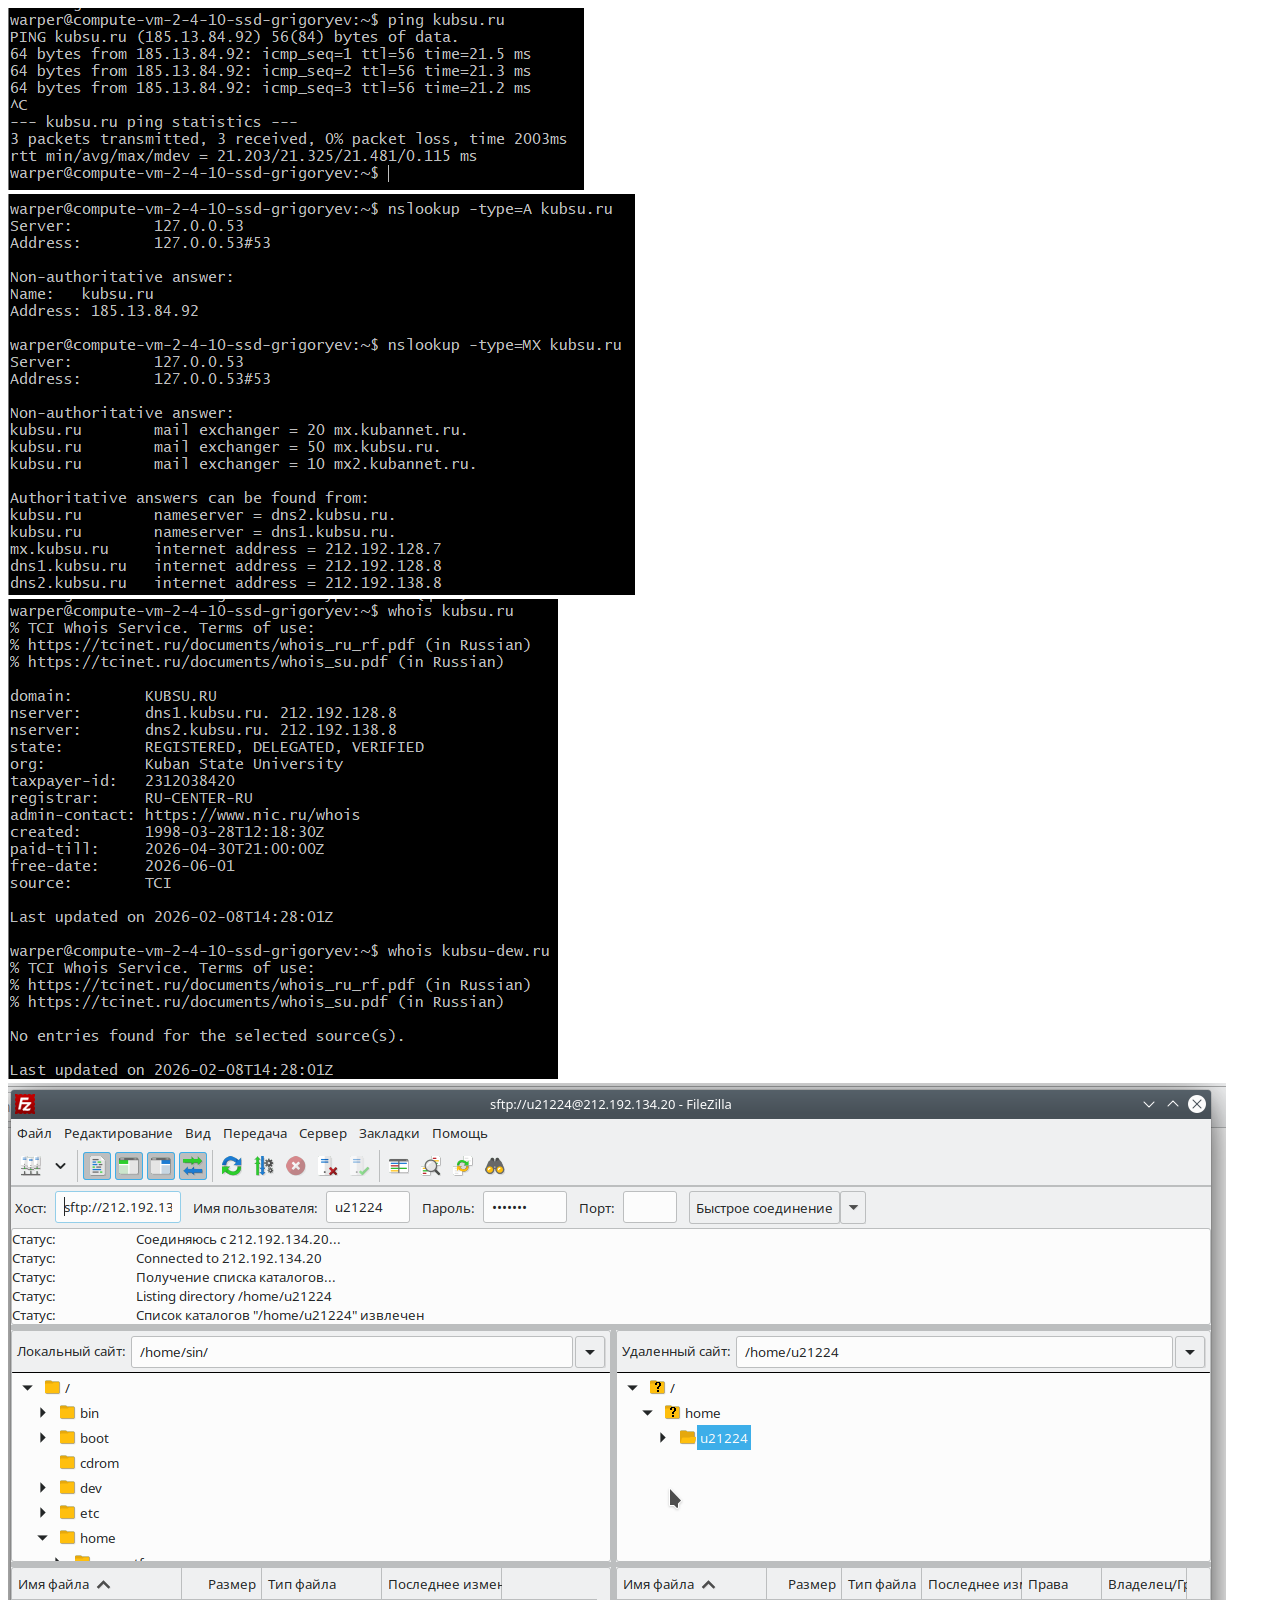
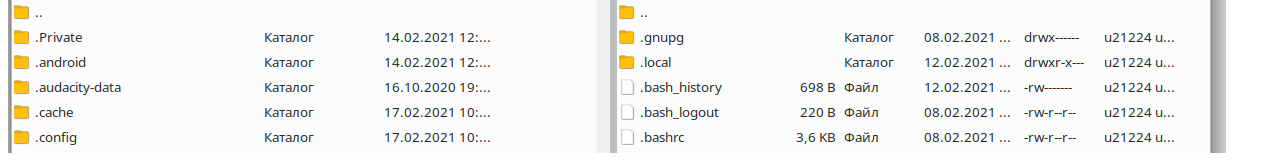
<file: 1/index.html>
<!DOCTYPE html>
<html lang="ru">
<head>
    <meta charset="UTF-8">
    <meta name="viewport" content="width=device-width, initial-scale=1">
    <title>MyWebDew</title>
</head>
<body>
    <div>
        <img class="pict" src="ping.png"/>
    </div>
    <div>
        <img class="pict" src="nslookup.png"/>
    </div>
    <div>
        <img class="pict" src="whois.png"/>
    </div>
    <div>
        <img class="pict" src="filezilla.png"/>
    </div>
</body>
</file>
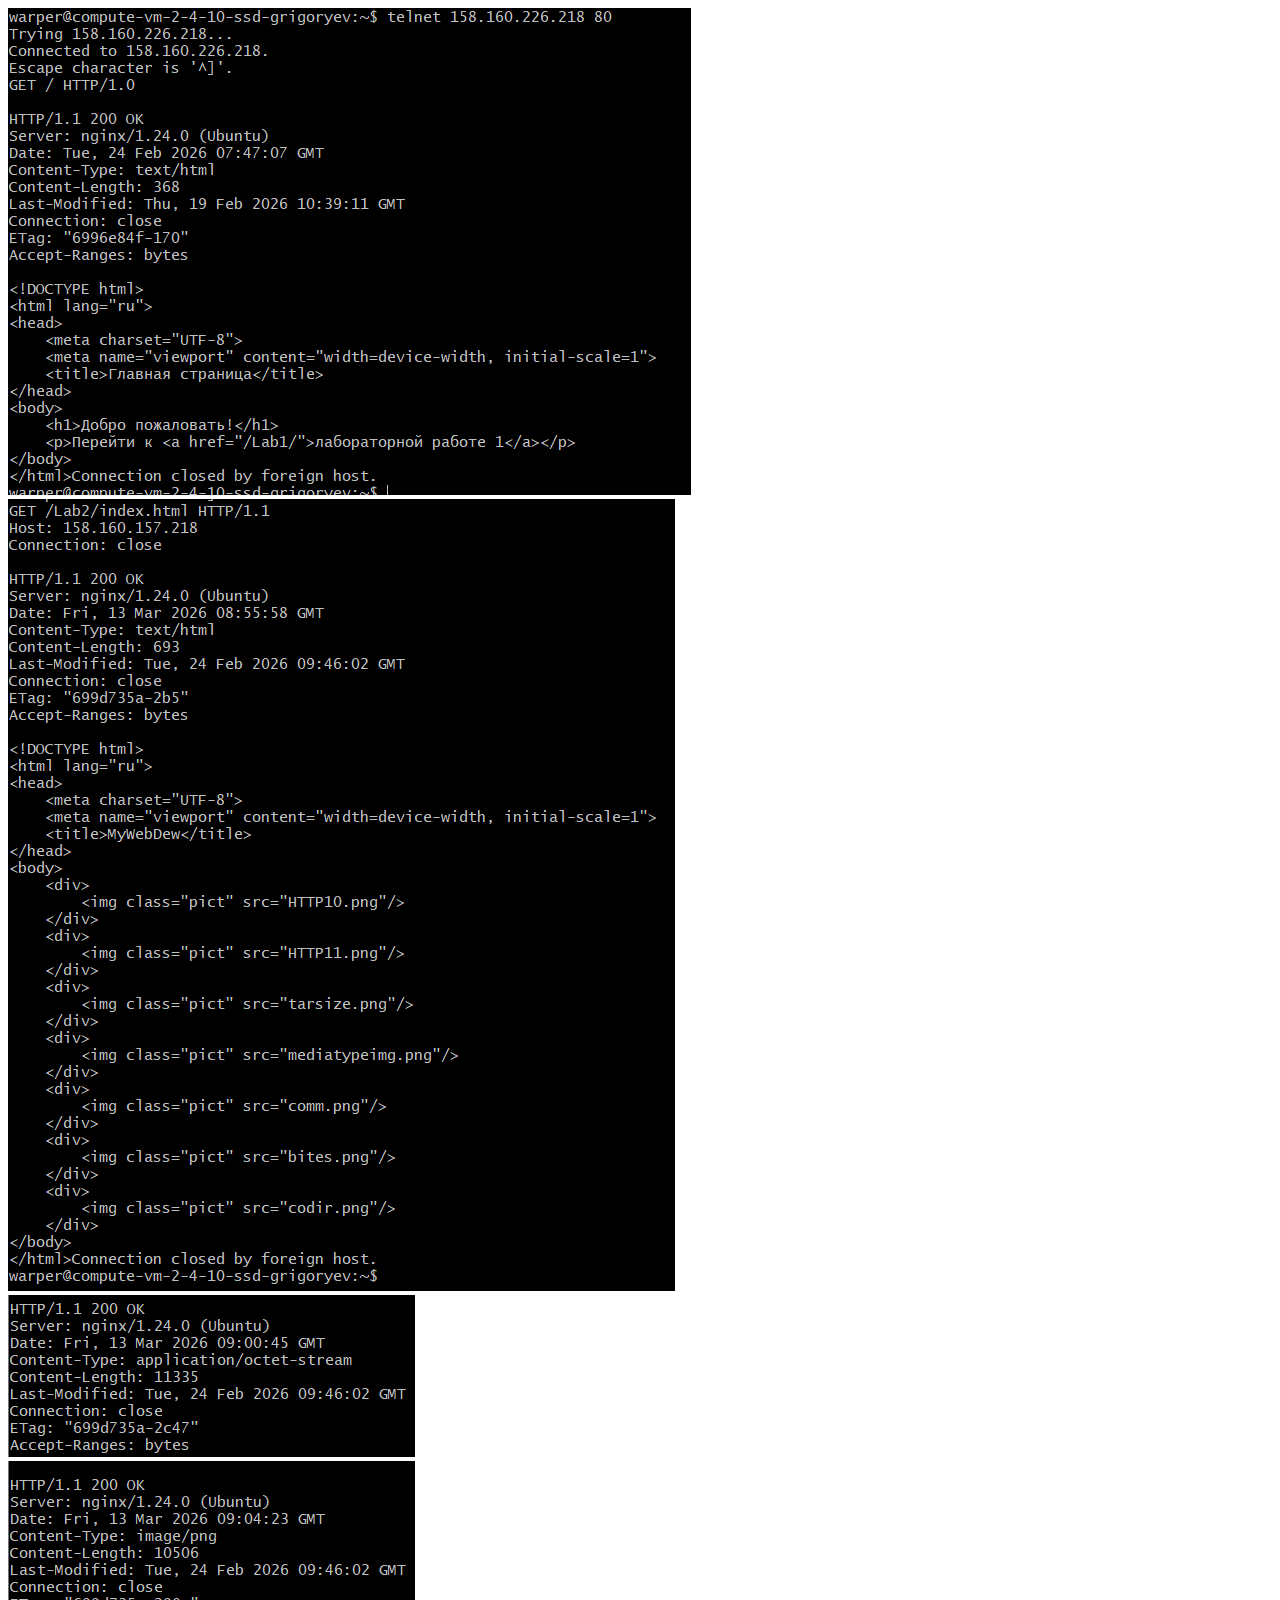
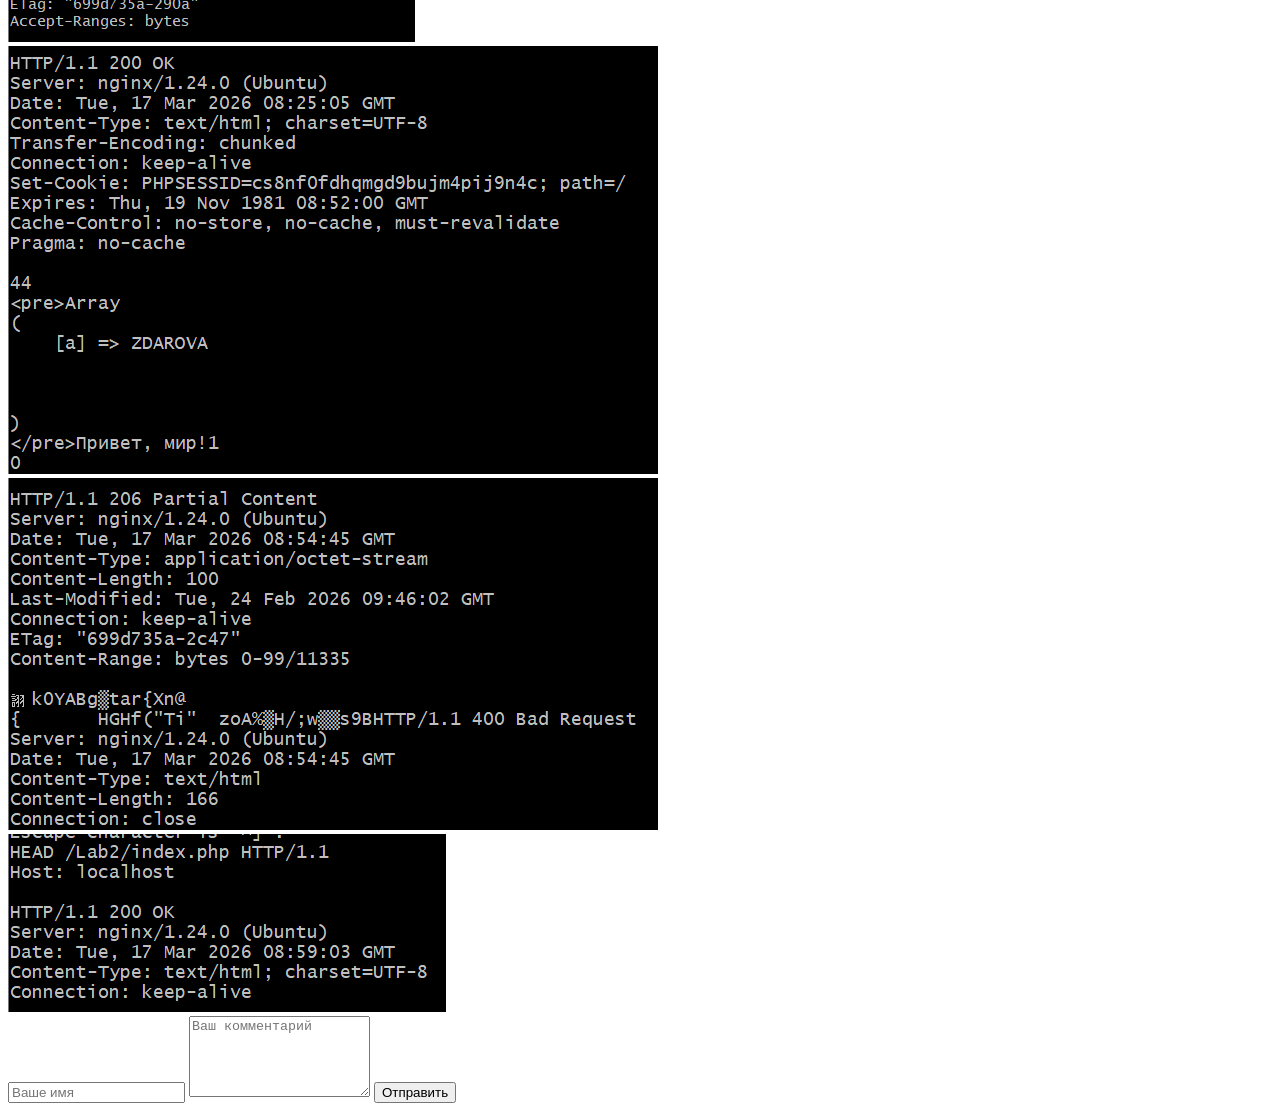
<file: Lab2/index.html>
<!DOCTYPE html>
<html lang="ru">
<head>
    <meta charset="UTF-8">
    <meta name="viewport" content="width=device-width, initial-scale=1">
    <title>MyWebDew</title>
</head>
<body>
    <div>
        <img class="pict" src="HTTP10.png" />
    </div>
    <div>
        <img class="pict" src="HTTP11.png" />
    </div>
    <div>
        <img class="pict" src="tarsize.png" />
    </div>
    <div>
        <img class="pict" src="mediatypeimg.png" />
    </div>
    <div>
        <img class="pict" src="comm.png" />
    </div>
    <div>
        <img class="pict" src="bites.png" />
    </div>
    <div>
        <img class="pict" src="codir.png" />
    </div>

    <form action="index.php" method="POST">
        <input type="text" name="username" placeholder="Ваше имя" required>
        <textarea name="comment" placeholder="Ваш комментарий" rows="5" required></textarea>
        <button type="submit">Отправить</button>
    </form>
</body>
</html>
</file>
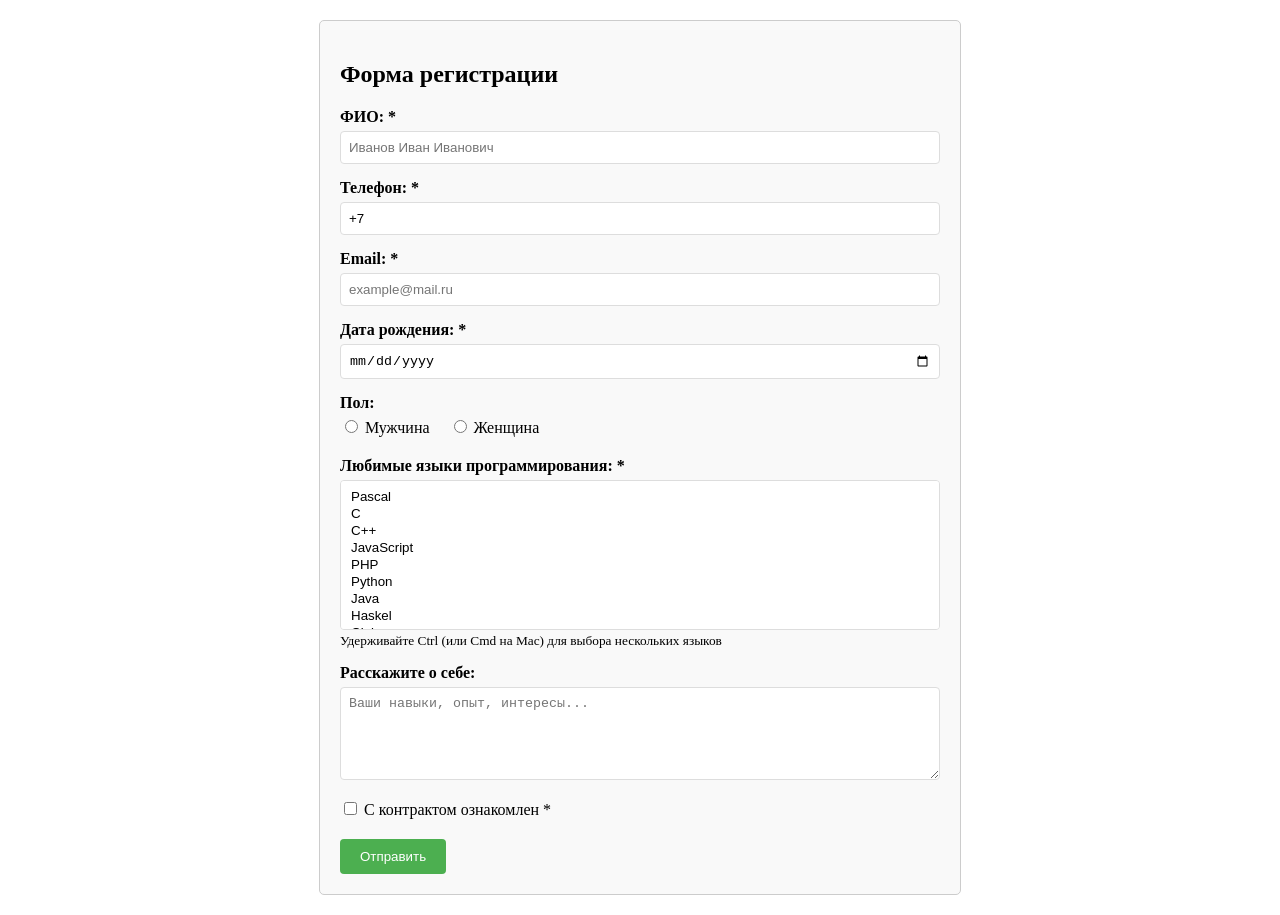
<file: Lab3/index.html>
<!DOCTYPE html>
<html lang="ru">
<head>
    <meta charset="UTF-8">
    <title>Регистрационная форма</title>
    <style>
        .main {
            max-width: 600px;
            margin: 20px auto;
            padding: 20px;
            border: 1px solid #ccc;
            border-radius: 5px;
            background: #f9f9f9;
        }

        .form-group {
            margin-bottom: 15px;
        }

        label {
            display: block;
            margin-bottom: 5px;
            font-weight: bold;
        }

        input[type="text"],
        input[type="tel"],
        input[type="email"],
        input[type="date"],
        select,
        textarea {
            width: 100%;
            padding: 8px;
            border: 1px solid #ddd;
            border-radius: 4px;
            box-sizing: border-box;
        }

            select[multiple] {
                height: 150px;
            }

        .radio-group {
            display: inline-block;
            margin-right: 15px;
        }

            .radio-group label {
                display: inline-block;
                font-weight: normal;
            }

        button {
            background: #4CAF50;
            color: white;
            padding: 10px 20px;
            border: none;
            border-radius: 4px;
            cursor: pointer;
        }

            button:hover {
                background: #45a049;
            }

        .error {
            color: red;
            font-size: 14px;
            margin-top: 5px;
        }

        .success {
            color: green;
            background: #d4edda;
            padding: 10px;
            border-radius: 4px;
            margin-bottom: 20px;
        }
    </style>
</head>
<body>
    <form class="main" action="form.php" method="POST" id="registrationForm">
        <h2>Форма регистрации</h2>

        <div class="form-group">
            <label>ФИО: *</label>
            <input type="text" name="full_name" required placeholder="Иванов Иван Иванович">
        </div>

        <div class="form-group">
            <label>Телефон: *</label>
            <input type="tel" name="phone" required value="+7" placeholder="+7XXXXXXXXXX">
        </div>

        <div class="form-group">
            <label>Email: *</label>
            <input type="email" name="email" required placeholder="example@mail.ru">
        </div>

        <div class="form-group">
            <label>Дата рождения: *</label>
            <input type="date" name="birth_date" required>
        </div>

        <div class="form-group">
            <label>Пол:</label>
            <div class="radio-group">
                <input type="radio" name="gender" value="Мужчина" id="male">
                <label for="male">Мужчина</label>
            </div>
            <div class="radio-group">
                <input type="radio" name="gender" value="Женщина" id="female">
                <label for="female">Женщина</label>
            </div>
        </div>

        <div class="form-group">
            <label>Любимые языки программирования: *</label>
            <select name="favorite_langs[]" multiple required>
                <option value="Pascal">Pascal</option>
                <option value="C">C</option>
                <option value="C++">C++</option>
                <option value="JavaScript">JavaScript</option>
                <option value="PHP">PHP</option>
                <option value="Python">Python</option>
                <option value="Java">Java</option>
                <option value="Haskel">Haskel</option>
                <option value="Clojure">Clojure</option>
                <option value="Prolog">Prolog</option>
                <option value="Scala">Scala</option>
            </select>
            <small>Удерживайте Ctrl (или Cmd на Mac) для выбора нескольких языков</small>
        </div>

        <div class="form-group">
            <label>Расскажите о себе:</label>
            <textarea name="about_self" rows="5" placeholder="Ваши навыки, опыт, интересы..."></textarea>
        </div>

        <div class="form-group">
            <input type="checkbox" name="contract" value="1" required>
            <label style="display: inline-block; font-weight: normal;">С контрактом ознакомлен *</label>
        </div>

        <button type="submit">Отправить</button>
    </form>
</body>
</html>
</file>
